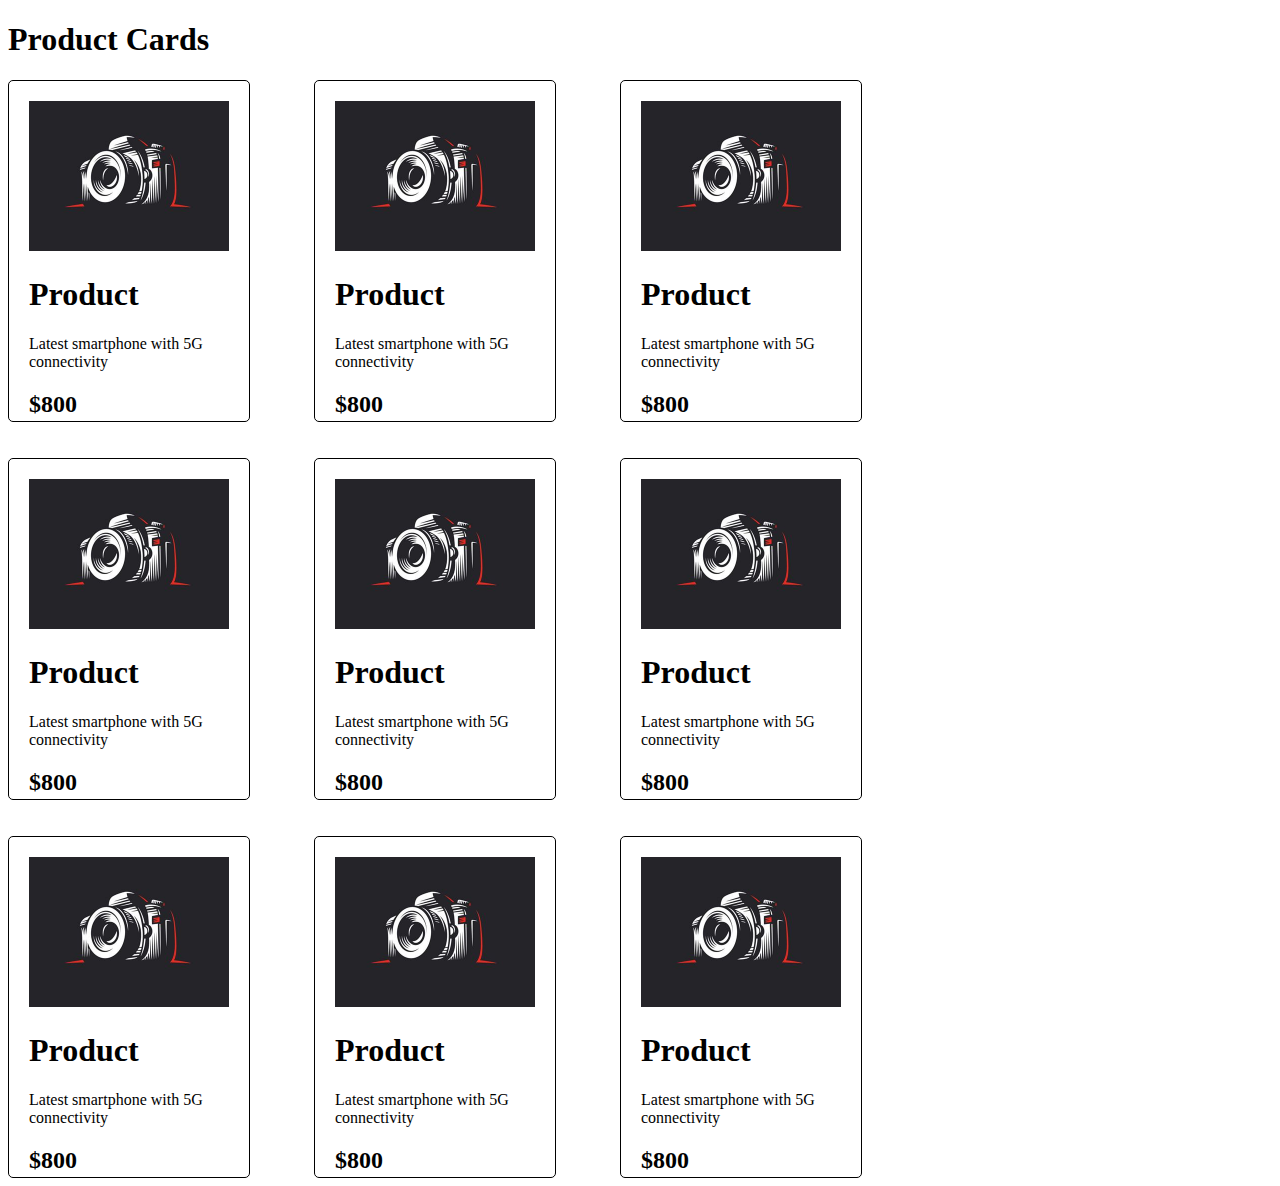
<file: cards.html>
<!DOCTYPE html>
<html lang="en">
<head>
    <meta charset="UTF-8">
    <meta name="viewport" content="width=device-width, initial-scale=1.0">
    <title>Document</title>
</head>
<body>
    <h1>Product Cards</h1>
    <div style="display: flex;">
        <div style="border: 1px solid black;padding: 20px 20px; border-radius: 5px; column-gap: 10px;width: 200px;height: 300px;">
            <img src="camera img.jpg" width="200px" alt=""><br>
            <h1>Product</h1>
            <p>Latest smartphone with 5G<br> connectivity</p>
            <h2>$800</h2>
        </div><br><br>&emsp;&emsp;&emsp;&emsp;
        <div style="border: 1px solid black;padding: 20px 20px; border-radius: 5px;column-gap: 10px;width: 200px;height: 300px;">
            <img src="camera img.jpg" width="200px" alt=""><br>
            <h1>Product</h1>
            <p>Latest smartphone with 5G<br> connectivity</p>
            <h2>$800</h2>
        </div><br><br>&emsp;&emsp;&emsp;&emsp;
        <div style="border: 1px solid black;padding: 20px 20px; border-radius: 5px;width: 200px;height:300px;">
            <img src="camera img.jpg" width="200px" alt=""><br>
            <h1>Product</h1>
            <p>Latest smartphone with 5G<br> connectivity</p>
            <h2>$800</h2>
        </div>
    </div><br><br>
    <div style="display: flex;">
        <div style="border: 1px solid black;padding: 20px 20px; border-radius: 5px; column-gap: 10px;width: 200px;height: 300px;">
            <img src="camera img.jpg" width="200px" alt=""><br>
            <h1>Product</h1>
            <p>Latest smartphone with 5G<br> connectivity</p>
            <h2>$800</h2>
        </div><br><br>&emsp;&emsp;&emsp;&emsp;
        <div style="border: 1px solid black;padding: 20px 20px; border-radius: 5px;column-gap: 10px;width: 200px;height: 300px;">
            <img src="camera img.jpg" width="200px" alt=""><br>
            <h1>Product</h1>
            <p>Latest smartphone with 5G<br> connectivity</p>
            <h2>$800</h2>
        </div><br><br>&emsp;&emsp;&emsp;&emsp;
        <div style="border: 1px solid black;padding: 20px 20px; border-radius: 5px;width: 200px;height:300px;">
            <img src="camera img.jpg" width="200px" alt=""><br>
            <h1>Product</h1>
            <p>Latest smartphone with 5G<br> connectivity</p>
            <h2>$800</h2>
        </div>
    </div><br><br>
    <div style="display: flex;">
        <div style="border: 1px solid black;padding: 20px 20px; border-radius: 5px; column-gap: 10px;width: 200px;height: 300px;">
            <img src="camera img.jpg" width="200px" alt=""><br>
            <h1>Product</h1>
            <p>Latest smartphone with 5G<br> connectivity</p>
            <h2>$800</h2>
        </div><br><br>&emsp;&emsp;&emsp;&emsp;
        <div style="border: 1px solid black;padding: 20px 20px; border-radius: 5px;column-gap: 10px;width: 200px;height: 300px;">
            <img src="camera img.jpg" width="200px" alt=""><br>
            <h1>Product</h1>
            <p>Latest smartphone with 5G<br> connectivity</p>
            <h2>$800</h2>
        </div><br><br>&emsp;&emsp;&emsp;&emsp;
        <div style="border: 1px solid black;padding: 20px 20px; border-radius: 5px;width: 200px;height:300px;">
            <img src="camera img.jpg" width="200px" alt=""><br>
            <h1>Product</h1>
            <p>Latest smartphone with 5G<br> connectivity</p>
            <h2>$800</h2>
        </div>
    </div>
</body>
</html>
</file>
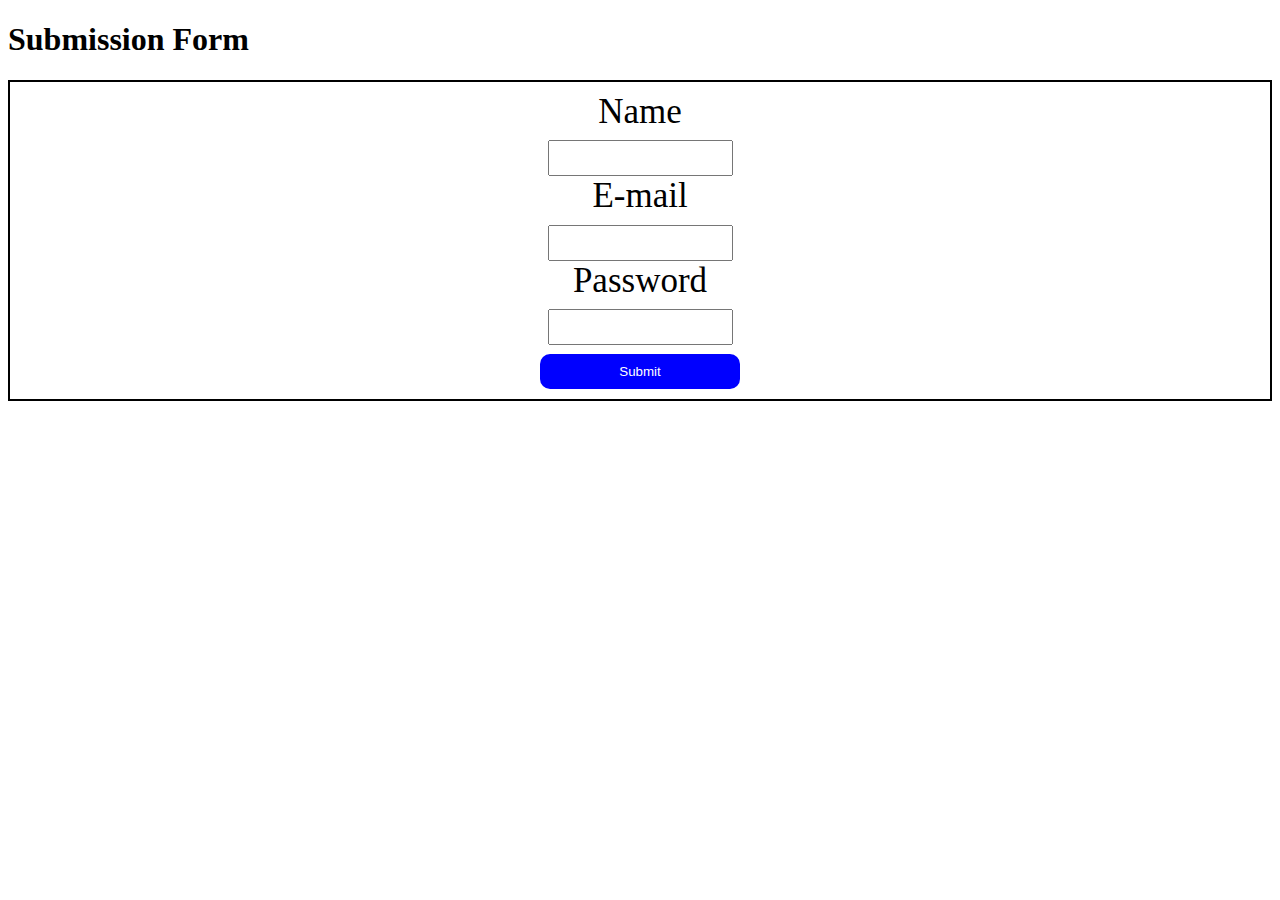
<file: forms.html>
<!DOCTYPE html>
<html lang="en">
<head>
    <meta charset="UTF-8">
    <meta name="viewport" content="width=device-width, initial-scale=1.0">
    <title>Document</title>
</head>
<body>
    <h1>Submission Form</h1>
    <form action="" style="border: 2px solid black; text-align: center;font-size: 35px; padding: 10px;">
        <label for="">Name</label><br>
        <input type="text" style="height: 30px;" required><br>
        <label for="">E-mail</label><br>
        <input type="email" style="height: 30px;" required><br>
        <label for="">Password</label><br>
        <input type="password" style="height: 30px;" required><br>
        <button style="background-color: blue;color: white; padding: 10px; width: 200px; border-radius: 10px; border: none;">Submit</button><br>
    </form>
</body>
</html>
</file>
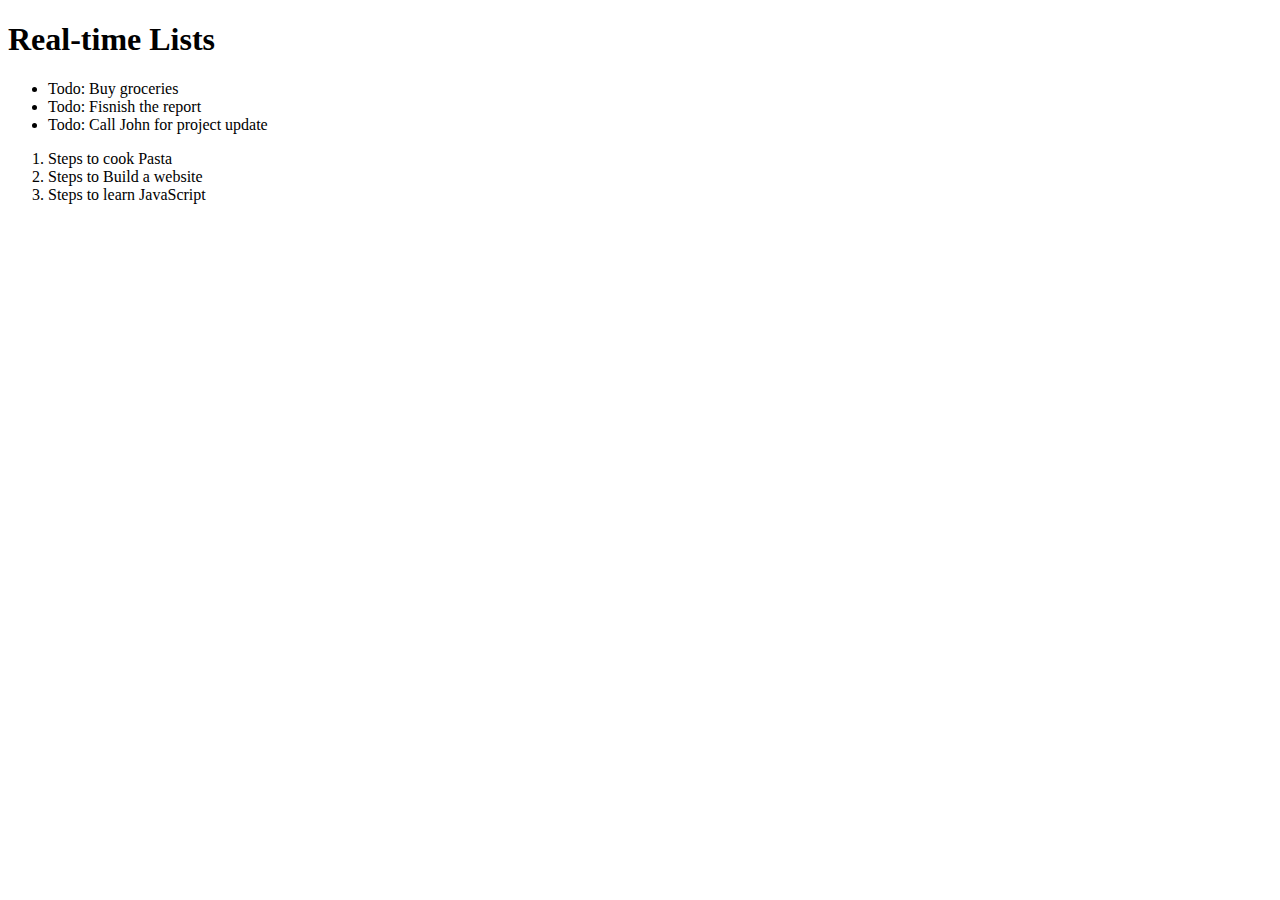
<file: lists.html>
<!DOCTYPE html>
<html lang="en">
<head>
    <meta charset="UTF-8">
    <meta name="viewport" content="width=device-width, initial-scale=1.0">
    <title>Document</title>
</head>
<body>
    <h1>Real-time Lists</h1>
    <ul>
        <li>Todo: Buy groceries</li>
        <li>Todo: Fisnish the report</li>
        <li>Todo: Call John for project update</li>
    </ul>
    <ol>
        <li>Steps to cook Pasta</li>
        <li>Steps to Build a website</li>
        <li>Steps to learn JavaScript</li>
    </ol>
</body>
</html>
</file>
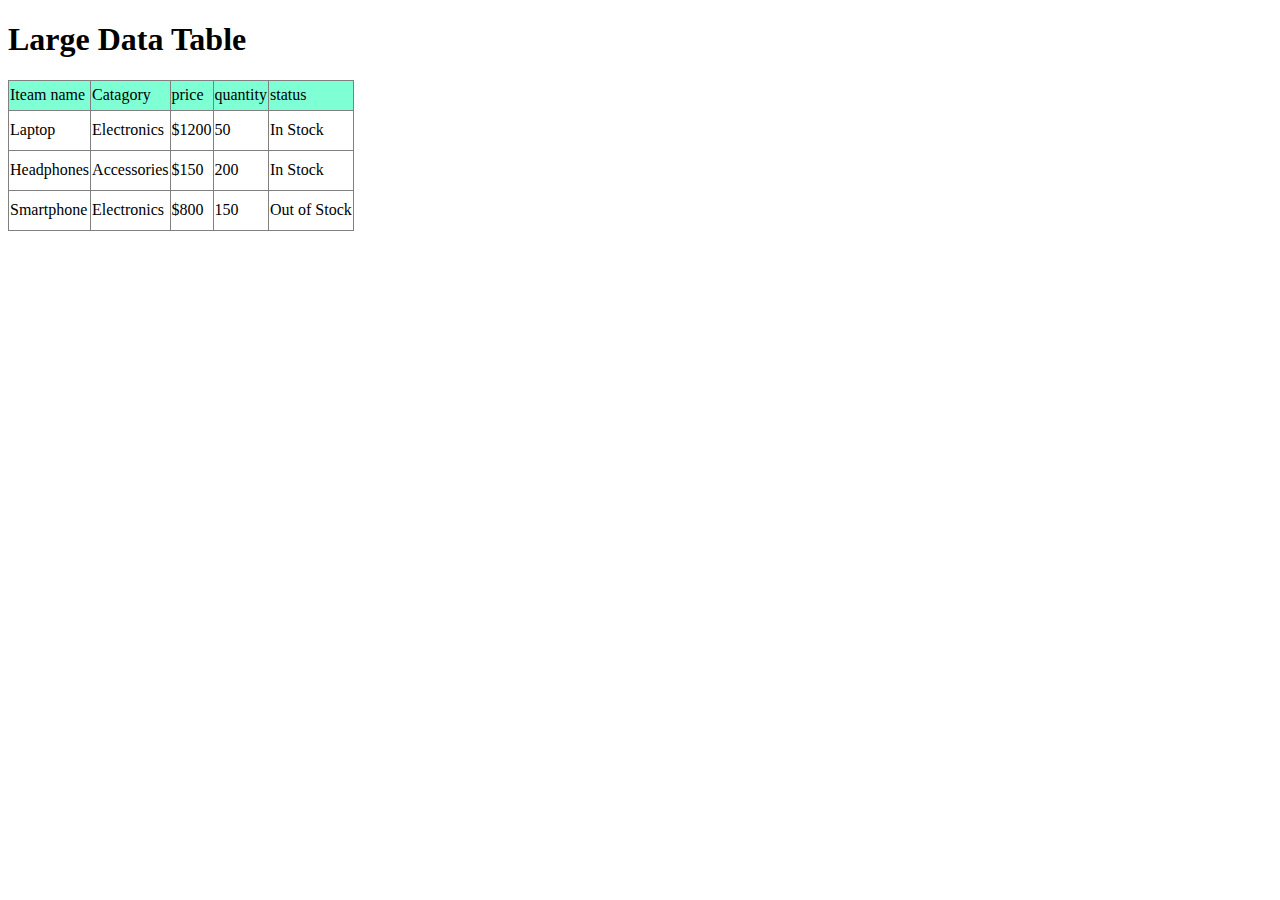
<file: table.html>
<!DOCTYPE html>
<html lang="en">
<head>
    <meta charset="UTF-8">
    <meta name="viewport" content="width=device-width, initial-scale=1.0">
    <title>Document</title>
</head>
<body>
    <h1>Large Data Table</h1>

    <div style="width: 800px;">
        <table border="1" style="border-collapse: collapse;">
            <tbody>
                <tr style="background-color: aquamarine;width: 700px;height: 30px;">
                    <td>Iteam name</td>
                    <td>Catagory</td>
                    <td>price</td>
                    <td>quantity</td>
                    <td>status</td>
                </tr>
                <tr style="height: 40px;width: 800px;">
                    <td>Laptop</td>
                    <td>Electronics</td>
                    <td>$1200</td>
                    <td>50</td>
                    <td>In Stock</td>
                </tr>
                <tr style="height: 40px;">
                    <td>Headphones</td>
                    <td>Accessories</td>
                    <td>$150</td>
                    <td>200</td>
                    <td>In Stock</td>
                </tr>
                <tr style="height: 40px;">
                    <td>Smartphone</td>
                    <td>Electronics</td>
                    <td>$800</td>
                    <td>150</td>
                    <td>Out of Stock</td>
                </tr>
            </tbody>
        </table>
    </div>
</body>
</html>
</file>
